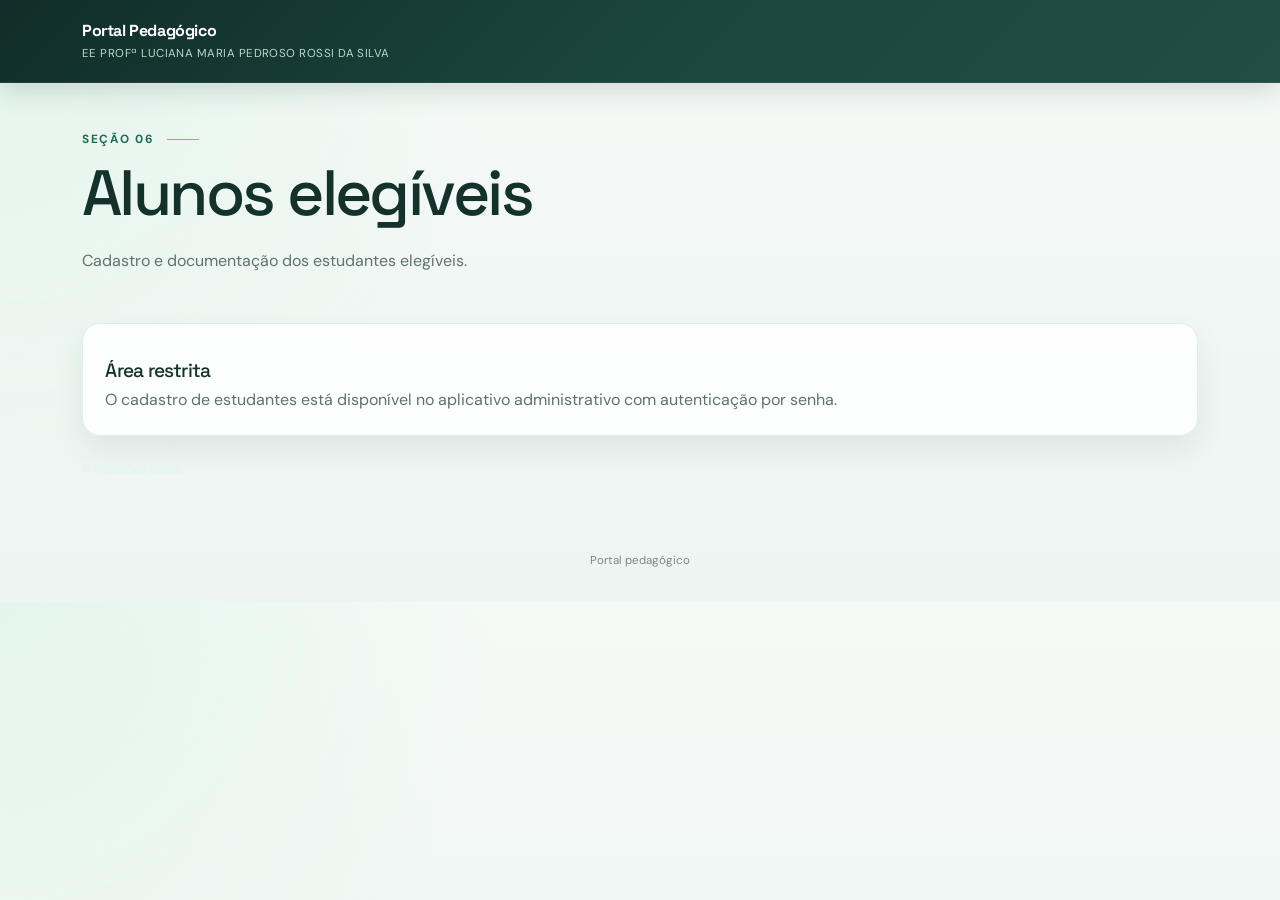
<file: alunos-elegiveis.html>
<!doctype html>
<html lang="pt-BR"><head><meta charset="utf-8"><meta name="viewport" content="width=device-width, initial-scale=1"><title>Alunos elegíveis | Portal Pedagógico</title><link rel="preconnect" href="https://fonts.googleapis.com"><link rel="preconnect" href="https://fonts.gstatic.com" crossorigin><link href="https://fonts.googleapis.com/css2?family=DM+Sans:wght@400;500;600;700&family=Space+Grotesk:wght@500;600;700&display=swap" rel="stylesheet"><link href="https://cdn.jsdelivr.net/npm/bootstrap@5.3.3/dist/css/bootstrap.min.css" rel="stylesheet"><link rel="stylesheet" href="style.css"></head>
<body><header class="site-header"><nav class="navbar"><div class="container-xl"><a class="navbar-brand" href="index.html"><strong>Portal Pedagógico</strong><small>EE PROFª LUCIANA MARIA PEDROSO ROSSI DA SILVA</small></a></div></nav></header><main class="container-xl py-5"><p class="eyebrow">Seção 06 <span></span></p><h1>Alunos elegíveis</h1><p class="lead-copy">Cadastro e documentação dos estudantes elegíveis.</p><div class="info-card mt-5"><h3>Área restrita</h3><p>O cadastro de estudantes está disponível no aplicativo administrativo com autenticação por senha.</p></div><a class="header-link d-inline-block mt-4" href="index.html">← Voltar ao início</a></main><footer class="site-footer">Portal pedagógico</footer></body></html>
</file>
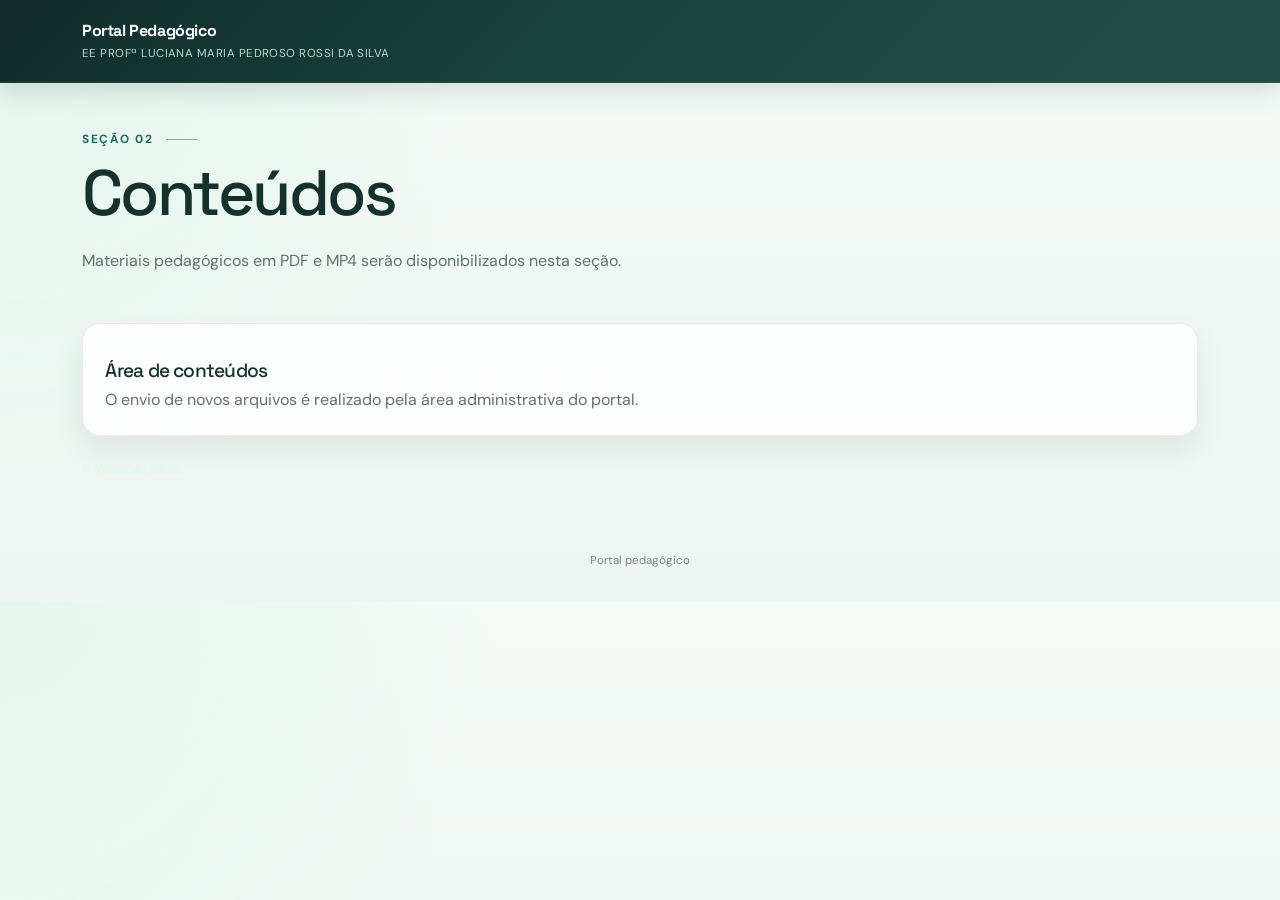
<file: conteudos.html>
<!doctype html>
<html lang="pt-BR">
<head>
  <meta charset="utf-8"><meta name="viewport" content="width=device-width, initial-scale=1">
  <title>Conteúdos | Portal Pedagógico</title>
  <link rel="preconnect" href="https://fonts.googleapis.com"><link rel="preconnect" href="https://fonts.gstatic.com" crossorigin>
  <link href="https://fonts.googleapis.com/css2?family=DM+Sans:wght@400;500;600;700&family=Space+Grotesk:wght@500;600;700&display=swap" rel="stylesheet">
  <link href="https://cdn.jsdelivr.net/npm/bootstrap@5.3.3/dist/css/bootstrap.min.css" rel="stylesheet"><link rel="stylesheet" href="style.css">
</head>
<body><header class="site-header"><nav class="navbar"><div class="container-xl"><a class="navbar-brand" href="index.html"><strong>Portal Pedagógico</strong><small>EE PROFª LUCIANA MARIA PEDROSO ROSSI DA SILVA</small></a></div></nav></header>
<main class="container-xl py-5"><p class="eyebrow">Seção 02 <span></span></p><h1>Conteúdos</h1><p class="lead-copy">Materiais pedagógicos em PDF e MP4 serão disponibilizados nesta seção.</p><div class="info-card mt-5"><h3>Área de conteúdos</h3><p>O envio de novos arquivos é realizado pela área administrativa do portal.</p></div><a class="header-link d-inline-block mt-4" href="index.html">← Voltar ao início</a></main><footer class="site-footer">Portal pedagógico</footer></body></html>
</file>
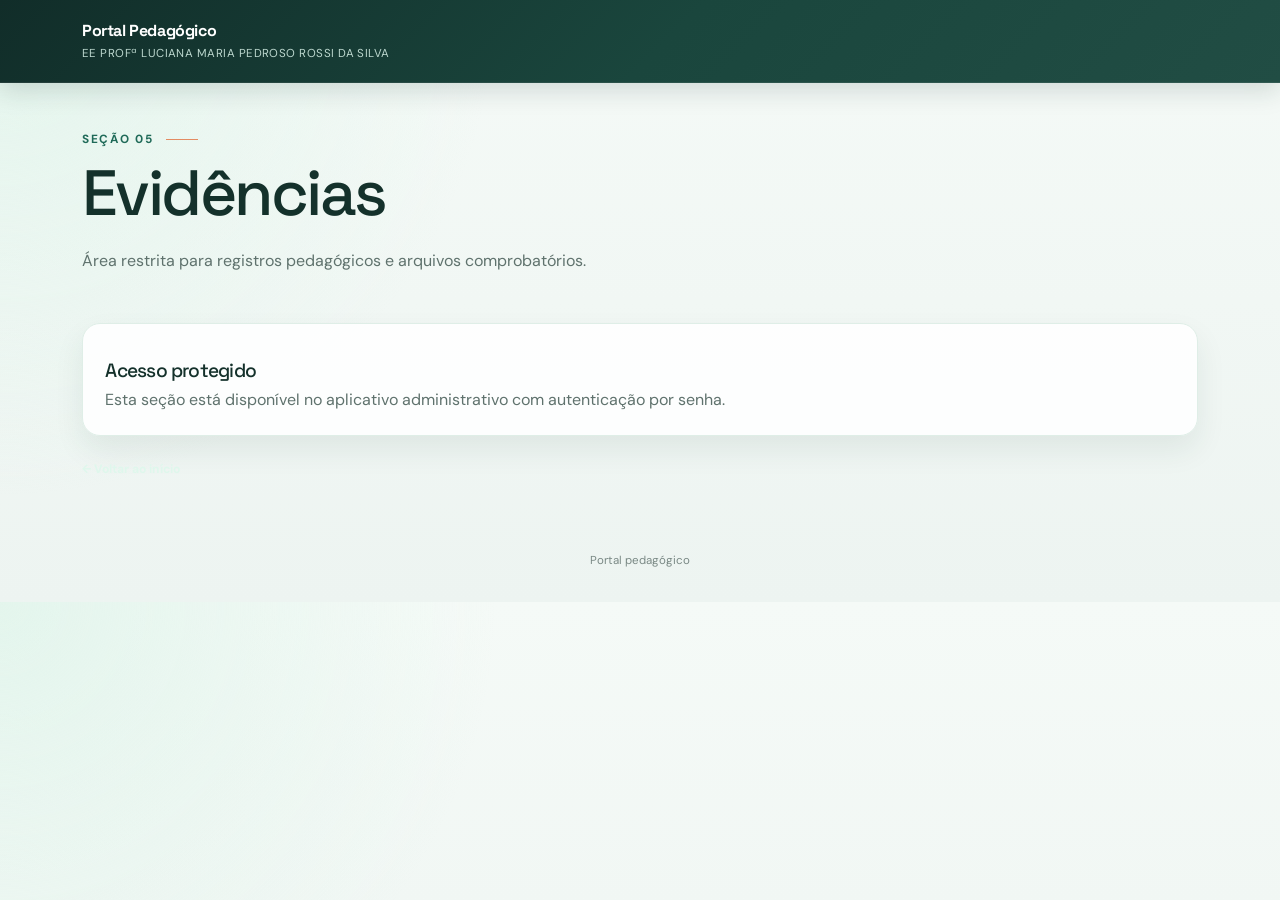
<file: evidencias.html>
<!doctype html>
<html lang="pt-BR"><head><meta charset="utf-8"><meta name="viewport" content="width=device-width, initial-scale=1"><title>Evidências | Portal Pedagógico</title><link rel="preconnect" href="https://fonts.googleapis.com"><link rel="preconnect" href="https://fonts.gstatic.com" crossorigin><link href="https://fonts.googleapis.com/css2?family=DM+Sans:wght@400;500;600;700&family=Space+Grotesk:wght@500;600;700&display=swap" rel="stylesheet"><link href="https://cdn.jsdelivr.net/npm/bootstrap@5.3.3/dist/css/bootstrap.min.css" rel="stylesheet"><link rel="stylesheet" href="style.css"></head>
<body><header class="site-header"><nav class="navbar"><div class="container-xl"><a class="navbar-brand" href="index.html"><strong>Portal Pedagógico</strong><small>EE PROFª LUCIANA MARIA PEDROSO ROSSI DA SILVA</small></a></div></nav></header><main class="container-xl py-5"><p class="eyebrow">Seção 05 <span></span></p><h1>Evidências</h1><p class="lead-copy">Área restrita para registros pedagógicos e arquivos comprobatórios.</p><div class="info-card mt-5"><h3>Acesso protegido</h3><p>Esta seção está disponível no aplicativo administrativo com autenticação por senha.</p></div><a class="header-link d-inline-block mt-4" href="index.html">← Voltar ao início</a></main><footer class="site-footer">Portal pedagógico</footer></body></html>
</file>
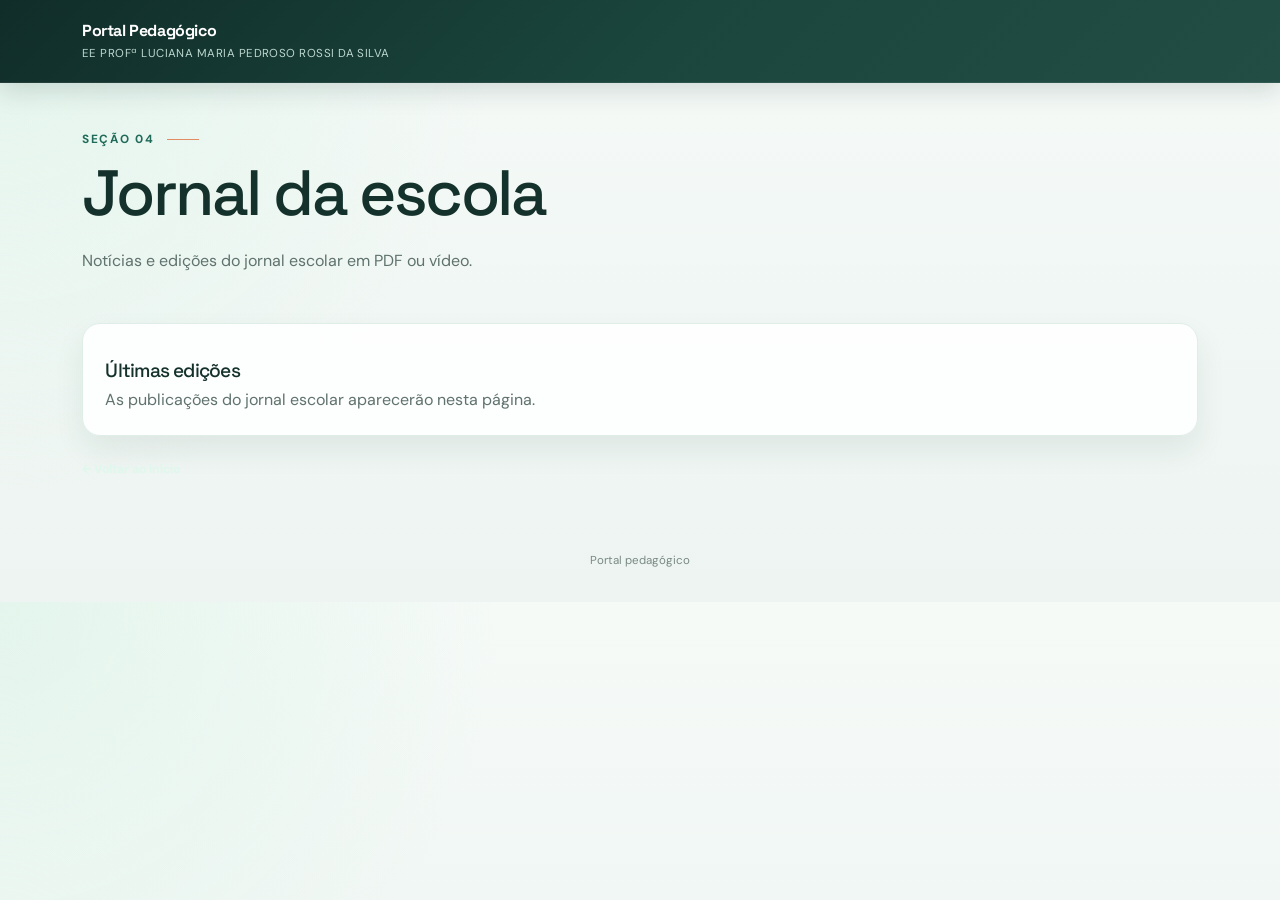
<file: jornal.html>
<!doctype html>
<html lang="pt-BR"><head><meta charset="utf-8"><meta name="viewport" content="width=device-width, initial-scale=1"><title>Jornal da escola | Portal Pedagógico</title><link rel="preconnect" href="https://fonts.googleapis.com"><link rel="preconnect" href="https://fonts.gstatic.com" crossorigin><link href="https://fonts.googleapis.com/css2?family=DM+Sans:wght@400;500;600;700&family=Space+Grotesk:wght@500;600;700&display=swap" rel="stylesheet"><link href="https://cdn.jsdelivr.net/npm/bootstrap@5.3.3/dist/css/bootstrap.min.css" rel="stylesheet"><link rel="stylesheet" href="style.css"></head>
<body><header class="site-header"><nav class="navbar"><div class="container-xl"><a class="navbar-brand" href="index.html"><strong>Portal Pedagógico</strong><small>EE PROFª LUCIANA MARIA PEDROSO ROSSI DA SILVA</small></a></div></nav></header><main class="container-xl py-5"><p class="eyebrow">Seção 04 <span></span></p><h1>Jornal da escola</h1><p class="lead-copy">Notícias e edições do jornal escolar em PDF ou vídeo.</p><div class="info-card mt-5"><h3>Últimas edições</h3><p>As publicações do jornal escolar aparecerão nesta página.</p></div><a class="header-link d-inline-block mt-4" href="index.html">← Voltar ao início</a></main><footer class="site-footer">Portal pedagógico</footer></body></html>
</file>
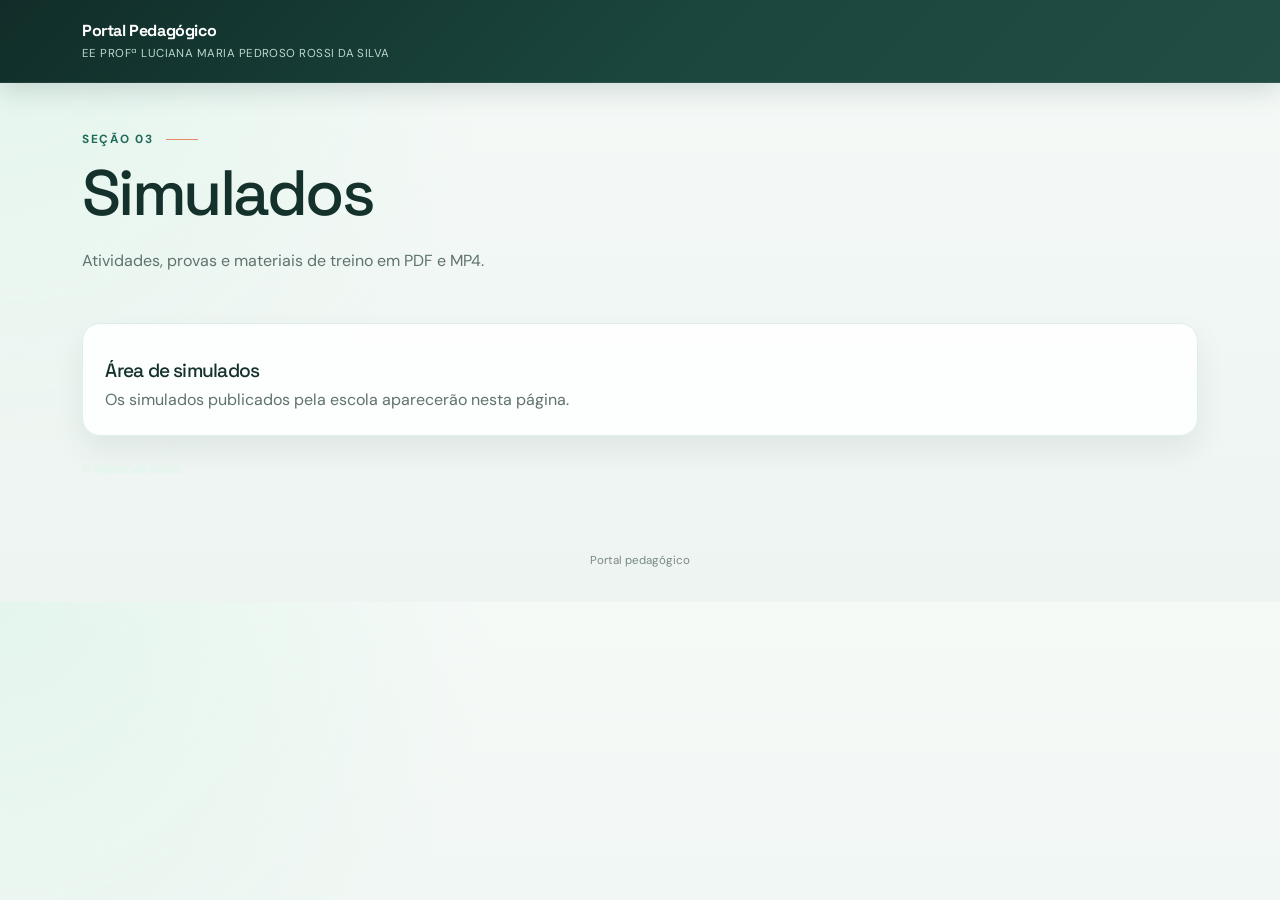
<file: simulados.html>
<!doctype html>
<html lang="pt-BR"><head><meta charset="utf-8"><meta name="viewport" content="width=device-width, initial-scale=1"><title>Simulados | Portal Pedagógico</title><link rel="preconnect" href="https://fonts.googleapis.com"><link rel="preconnect" href="https://fonts.gstatic.com" crossorigin><link href="https://fonts.googleapis.com/css2?family=DM+Sans:wght@400;500;600;700&family=Space+Grotesk:wght@500;600;700&display=swap" rel="stylesheet"><link href="https://cdn.jsdelivr.net/npm/bootstrap@5.3.3/dist/css/bootstrap.min.css" rel="stylesheet"><link rel="stylesheet" href="style.css"></head>
<body><header class="site-header"><nav class="navbar"><div class="container-xl"><a class="navbar-brand" href="index.html"><strong>Portal Pedagógico</strong><small>EE PROFª LUCIANA MARIA PEDROSO ROSSI DA SILVA</small></a></div></nav></header><main class="container-xl py-5"><p class="eyebrow">Seção 03 <span></span></p><h1>Simulados</h1><p class="lead-copy">Atividades, provas e materiais de treino em PDF e MP4.</p><div class="info-card mt-5"><h3>Área de simulados</h3><p>Os simulados publicados pela escola aparecerão nesta página.</p></div><a class="header-link d-inline-block mt-4" href="index.html">← Voltar ao início</a></main><footer class="site-footer">Portal pedagógico</footer></body></html>
</file>
<file: style.css>
:root {
  --ink: #14312b;
  --muted: #5f726d;
  --paper: #edf4f1;
  --card: #ffffff;
  --line: #dfeee7;
  --green: #1f6a58;
  --green-dark: #143f34;
  --mint: #dff4ea;
  --coral: #e38b62;
  --gold: #f0d398;
  --shadow: 0 24px 60px rgba(20, 63, 52, 0.12);
}

* { box-sizing: border-box; }
body {
  margin: 0;
  color: var(--ink);
  background: radial-gradient(circle at top left, rgba(223, 244, 234, 0.8), transparent 35%), linear-gradient(180deg, #f5faf7 0%, var(--paper) 100%);
  font-family: 'DM Sans', sans-serif;
}

a { text-decoration: none; }
.site-header {
  background: linear-gradient(135deg, #112d29, #1a463d 52%, #214d44 100%);
  color: #fff;
  border-bottom: 1px solid rgba(255,255,255,0.08);
  box-shadow: 0 8px 24px rgba(17, 45, 41, 0.15);
}
.navbar { min-height: 82px; }
.navbar-brand { color: #fff; text-decoration: none; font-family: 'Space Grotesk', sans-serif; letter-spacing: -.02em; }
.navbar-brand strong, .navbar-brand small { display: block; }
.navbar-brand strong { font-size: 1rem; font-weight: 700; }
.navbar-brand small { color: #bdd8cf; font-family: 'DM Sans', sans-serif; font-size: .72rem; letter-spacing: .04em; text-transform: uppercase; margin-top: 2px; }
.brand-logo { display: block; width: 58px; height: 58px; object-fit: contain; }
.header-status { color: #c5e4d5; font-size: .78rem; }
.header-actions { display: flex; align-items: center; gap: 1.3rem; }
.header-link {
  color: #dff7ec;
  font-size: .76rem;
  font-weight: 700;
  text-decoration: none;
  transition: color .2s ease;
}
.header-link:hover { color: #fff; }
.header-link span { color: var(--gold); font-size: 1rem; margin-left: .25rem; }
.summary-note {
  display: flex; align-items: center; gap: .75rem; color: var(--muted); border-left: 2px solid var(--coral); padding-left: 1rem; min-width: 145px; margin-bottom: .25rem;
  background: rgba(255,255,255,0.2);
  border-radius: 0 12px 12px 0;
}
.summary-note strong { color: var(--green); font: 700 2rem 'Space Grotesk', sans-serif; }
.summary-note span { font-size: .76rem; line-height: 1.35; text-transform: uppercase; letter-spacing: .08em; }
.intro-row {
  display: flex;
  justify-content: space-between;
  align-items: end;
  gap: 2rem;
  padding: 1rem 0;
}
.eyebrow { color: var(--green); font-size: .74rem; font-weight: 700; letter-spacing: .14em; text-transform: uppercase; margin: 0 0 .85rem; }
.eyebrow span { display: inline-block; width: 32px; height: 1px; background: var(--coral); margin: 0 0 3px 8px; }
h1, h2, h3 { font-family: 'Space Grotesk', sans-serif; letter-spacing: -.04em; }
h1 { font-size: clamp(2.35rem, 5vw, 4.1rem); line-height: .99; margin: 0; }
h1 em { color: var(--green); font-style: normal; }
.lead-copy { color: var(--muted); font-size: 1rem; line-height: 1.7; max-width: 620px; margin: 1.35rem 0 0; }
.info-card {
  display: block; background: rgba(255,255,255,0.9); border: 1px solid var(--line); border-radius: 18px; box-shadow: 0 14px 30px rgba(20, 63, 52, 0.08); padding: 1.4rem; height: 100%; transition: transform .2s ease, box-shadow .2s ease;
}
.info-card:hover { transform: translateY(-4px); box-shadow: 0 20px 40px rgba(20, 63, 52, 0.12); }
.info-card h3 { font-size: 1.2rem; margin: .8rem 0 .35rem; color: var(--ink); }
.info-card p { color: var(--muted); margin: 0; line-height: 1.6; }
.section-number { color: var(--coral); font: 700 .73rem 'Space Grotesk', sans-serif; letter-spacing: .08em; }
.list-group-item {
  border-radius: 14px !important; border: 1px solid var(--line); margin-bottom: .75rem; padding: 1rem 1.1rem; background: rgba(255,255,255,0.85);
}
.site-footer { color: #7a8985; font-size: .72rem; padding: 1.5rem 0 2rem; text-align: center; }
.site-footer span { color: var(--coral); padding: 0 .4rem; }
@media (max-width: 575.98px) {
  .header-actions { gap: 0; }
  .intro-row { align-items: start; flex-direction: column; gap: 1.3rem; }
  .summary-note { margin: 0; }
}
</file>
